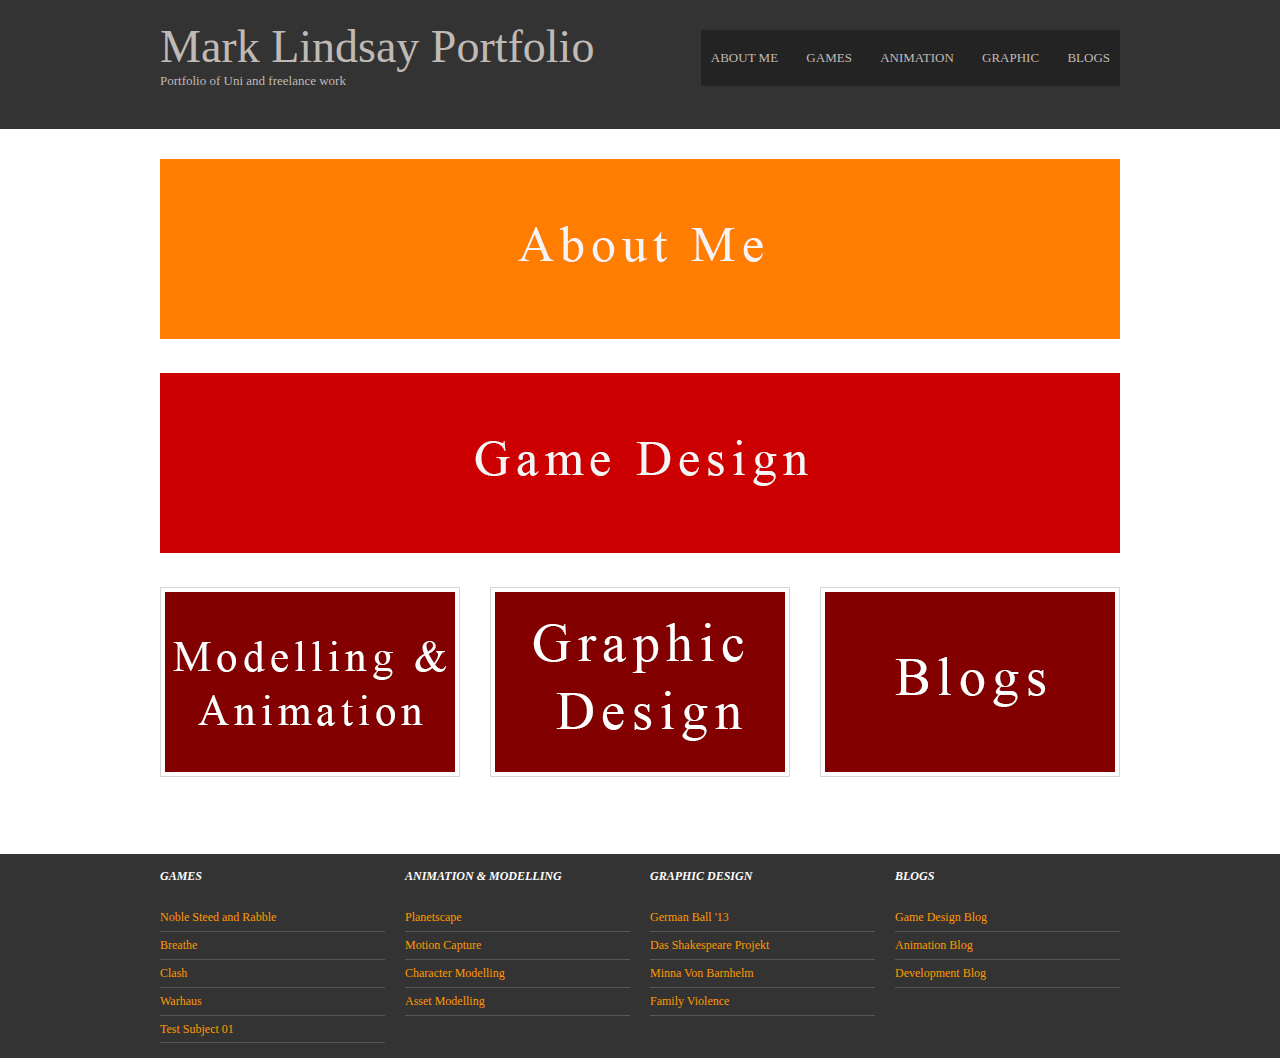
<file: index.html>
<!DOCTYPE html>
<html lang="en" dir="ltr">
<head>
<title>Home Page ML Portfolio</title>
<meta charset="iso-8859-1">
<link rel="stylesheet" href="styles/layout.css" type="text/css">
</head>
<body>
<div class="wrapper row1">
  <header id="header" class="clear">
    <div id="hgroup">
      <h1><a href="index.html">Mark Lindsay Portfolio</a></h1>
      <h2>Portfolio of Uni and freelance work</h2>
    </div>
    <nav>
      <ul>
        <li><a href="about.html">ABOUT ME</a></li>
        <li><a href="games.html">Games</a></li>
        <li><a href="animation.html">Animation</a></li>
        <li><a href="graphic.html">Graphic</a></li>
        <li class="last"><a href="blogs.html">Blogs</a></li>
      </ul>
    </nav>
  </header>
</div>
<div class="wrapper row2">
  <div id="container" class="clear">
    <section id="slider"><a href="about.html"><img src="images/about.png" alt=""></a></section>
    <section id="slider2"><a href="games.html"><img src="images/game.png" alt=""></a></section>
    <div id="homepage">
      <section id="services" class="clear">
        <article class="one_third">
          <figure><a href="animation.html"><img src="images/model.png" width="290" height="180" alt=""></a>
          </figure>
        </article>
        <article class="one_third">
          <figure><a href="graphic.html"><img src="images/graph.png" width="290" height="180" alt=""></a>
          </figure>
        </article>
        <article class="one_third lastbox">
          <figure><a href="#"><img src="images/blogs.png" width="290" height="180" alt=""></a>
          </figure>
        </article>

      </section>
  </div>
</div>
<div class="wrapper row3">
  <div id="footer" class="clear">
    <section class="one_quarter">
      <h2 class="title">Games</h2>
      <nav>
        <ul>
          <li><a href="NSR_game.html">Noble Steed and Rabble</a></li>
          <li><a href="BREATHE_game.html">Breathe</a></li>
          <li><a href="unavail_game.html">Clash</a></li>
          <li><a href="unavail_game.html">Warhaus</a></li>
          <li class="last"><a href="unavail_game.html">Test Subject 01</a></li>
        </ul>
      </nav>
    </section>
    <section class="one_quarter">
      <h2 class="title">Animation & Modelling</h2>
      <nav>
        <ul>
          <li><a href="unavail_anim.html">Planetscape</a></li>
          <li><a href="unavail_anim.html">Motion Capture</a></li>
          <li><a href="unavail_anim.html">Character Modelling</a></li>
          <li class="last"><a href="unavail_anim.html">Asset Modelling</a></li>
        </ul>
      </nav>
    </section>
    <section class="one_quarter">
      <h2 class="title">Graphic Design</h2>
      <nav>
        <ul>
          <li><a href="#">German Ball '13</a></li>
          <li><a href="shakespeare.html">Das Shakespeare Projekt</a></li>
          <li><a href="minna.html">Minna Von Barnhelm</a></li>
          <li class="last"><a href="unavail_graph.html">Family Violence</a></li>
        </ul>
      </nav>
    </section>
    <section class="one_quarter lastbox">
      <h2 class="title">Blogs</h2>
      <nav>
        <ul>
          <li><a href="http://mlgamedesignblog.blogspot.co.nz/">Game Design Blog</a></li>
          <li><a href="http://animationportfolioblog.blogspot.co.nz/">Animation Blog</a></li>
          <li class="last"><a href="http://devportfolioblog.blogspot.co.nz/">Development Blog</a></li>
        </ul>
      </nav>
    </section>
  </div>
</div>
</body>
</html>
</file>
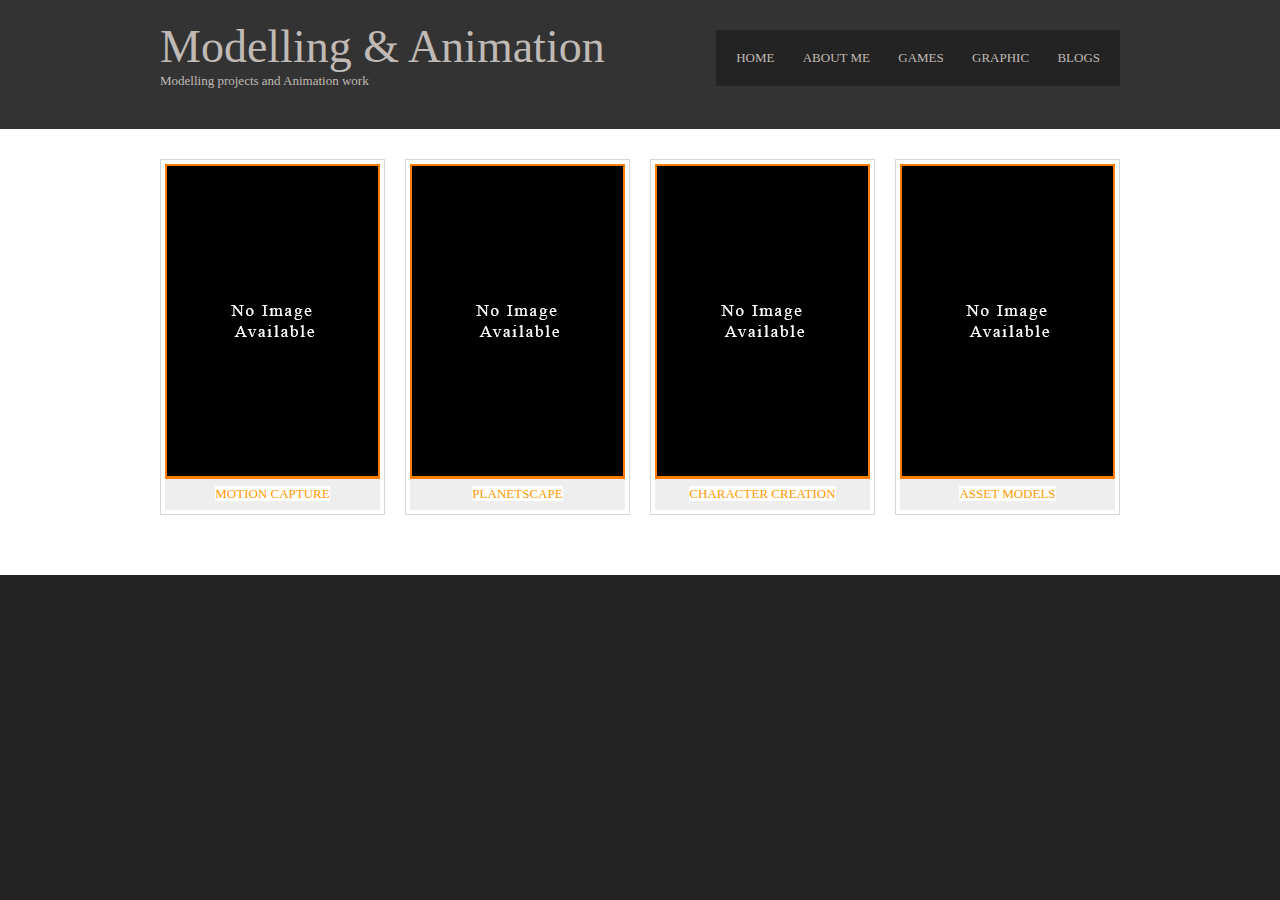
<file: animation.html>
<!DOCTYPE html>
<html lang="en" dir="ltr">
<head>
<title>Modelling & Animation</title>
<meta charset="iso-8859-1">
<link rel="stylesheet" href="styles/games_layout.css" type="text/css">
</head>
<body>
<div class="wrapper row1">
  <header id="header" class="clear">
    <div id="hgroup">
      <h1><a href="index.html">Modelling & Animation</a></h1>
      <h2>Modelling projects and Animation work</h2>
    </div>
    <nav>
      <ul>
        <li><a href="index.html">Home</a></li>
        <li><a href="about.html">About Me</a></li>
        <li><a href="games.html">Games</a></li>
        <li><a href="graphic.html">Graphic</a></li>
        <li class="last"><a href="blogs.html">Blogs</a></li>
      </ul>
    </nav>
  </header>
</div>
<div class="wrapper row2">
  <div id="container" class="clear">
    <div id="homepage">
      <section id="latest" class="clear">
        <article class="one_quarter">
          <figure><a href="unavail_anim.html"><img src="images/boxes/animation.png" width="215" height="315" alt=""></a>
            <figcaption><a href="unavail_anim.html">Motion Capture</figcaption></a>
          </figure>
        </article>
        <article class="one_quarter">
          <figure><a href="unavail_anim.html"><img src="images/boxes/animation.png" width="215" height="315" alt=""></a>
            <figcaption><a href="unavail_anim.html">Planetscape</figcaption></a>
          </figure>
        </article>
        <article class="one_quarter">
          <figure><a href="unavail_anim.html"><img src="images/boxes/animation.png" width="215" height="315" alt=""></a>
            <figcaption><a href="unavail_anim.html">Character creation</figcaption></a>
          </figure>
        </article>
        <article class="one_quarter lastbox">
          <figure><a href="unavail_anim.html"><img src="images/boxes/animation.png" width="215" height="315" alt=""></a>
            <figcaption><a href="unavail_anim.html">Asset Models</figcaption></a>
          </figure>
        </article>
      </section>
    </div>
</div>
</div>
</body>
</html>
</file>
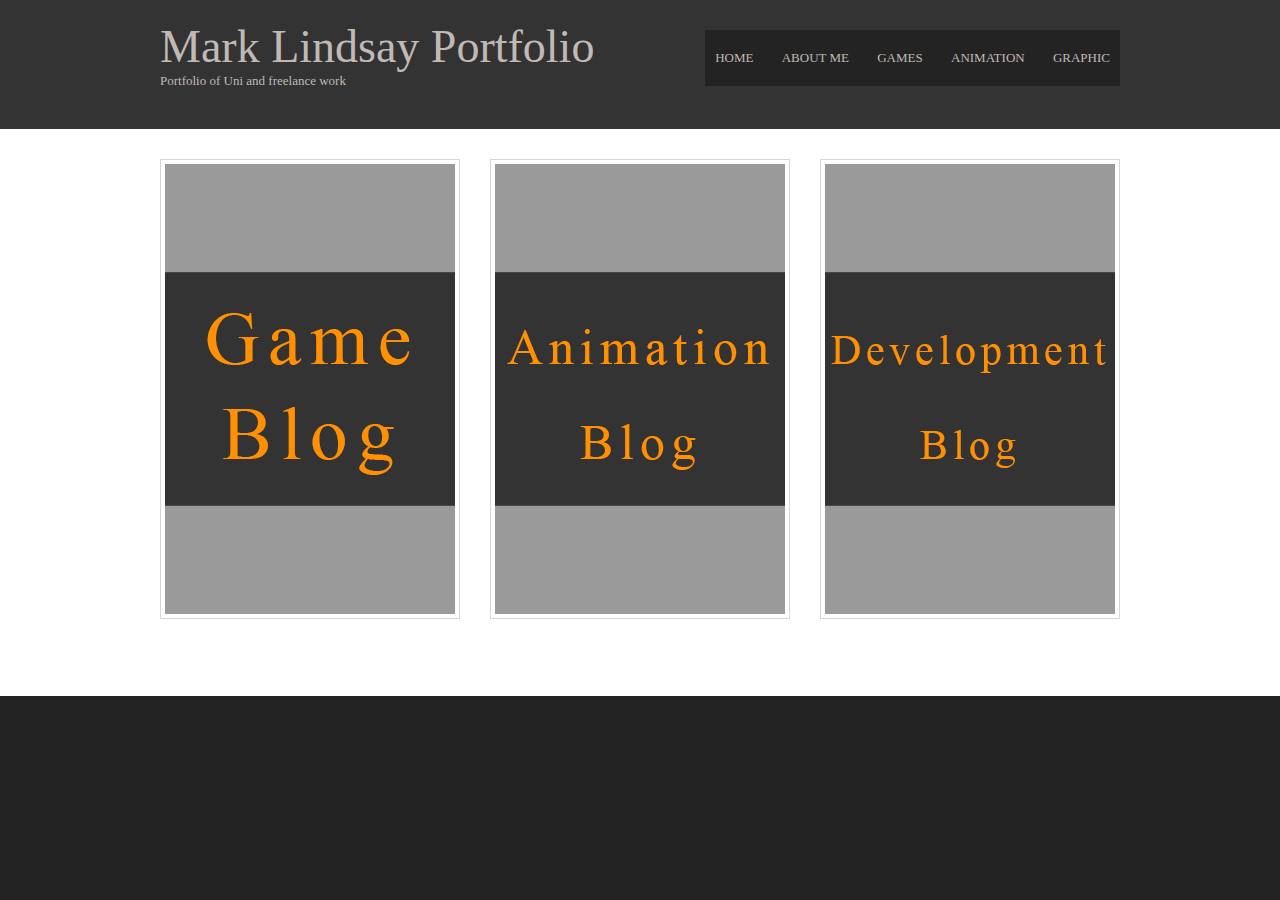
<file: blogs.html>
<!DOCTYPE html>
<html lang="en" dir="ltr">
<head>
<title>Blogs</title>
<meta charset="iso-8859-1">
<link rel="stylesheet" href="styles/layout.css" type="text/css">
</head>
<body>
<div class="wrapper row1">
  <header id="header" class="clear">
    <div id="hgroup">
      <h1><a href="index.html">Mark Lindsay Portfolio</a></h1>
      <h2>Portfolio of Uni and freelance work</h2>
    </div>
    <nav>
      <ul>
        <li><a href="index.html">Home</a></li>
        <li><a href="about.html">About Me</a></li>
        <li><a href="games.html">Games</a></li>
        <li><a href="animation.html">Animation</a></li>
        <li class="last"><a href="graphic.html">Graphic</a></li>
      </ul>
    </nav>
  </header>
</div>
<div class="wrapper row2">
  <div id="container" class="clear">
    <div id="homepage">
      <section id="services" class="clear">
        <article class="one_third">
          <figure><a href="http://mlgamedesignblog.blogspot.co.nz/"><img src="images/game_blog.png" width="290" height="450" alt=""></a>
          </figure>
        </article>
        <article class="one_third">
          <figure><a href="http://animationportfolioblog.blogspot.co.nz/"><img src="images/anim_blog.png" width="290" height="450" alt=""></a>
          </figure>
        </article>
        <article class="one_third lastbox">
          <figure><a href="http://devportfolioblog.blogspot.co.nz/"><img src="images/dev_blog.png" width="290" height="450" alt=""></a>
          </figure>
        </article>

      </section>
  </div>
</div>
</div>
</body>
</html>
</file>
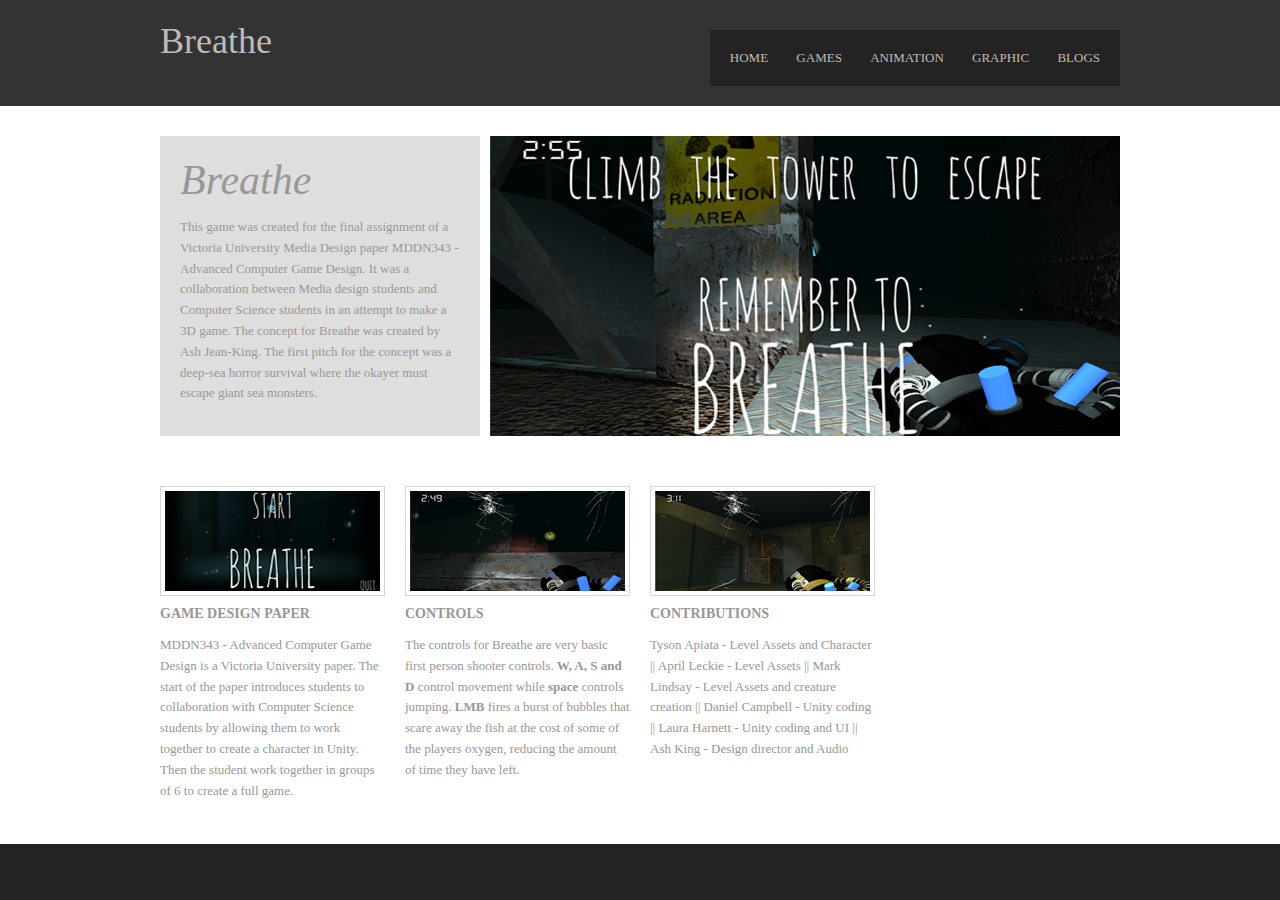
<file: BREATHE_game.html>
<!DOCTYPE html>
<html lang="en" dir="ltr">
<head>
<title>Breathe - Game</title>
<meta charset="iso-8859-1">
<link rel="stylesheet" href="styles/individual_layout.css" type="text/css">
</head>
<body>
<div class="wrapper row1">
  <header id="header" class="clear">
    <div id="hgroup">
      <h1><a href="index.html">Breathe</a></h1>
    </div>
    <nav>
      <ul>
        <li><a href="index.html">home</a></li>
        <li><a href="games.html">games</a></li>
        <li><a href="animation.html">Animation</a></li>
        <li><a href="graphic.html">Graphic</a></li>
        <li class="last"><a href="blogs.html">Blogs</a></li>
      </ul>
    </nav>
  </header>
</div>
<div class="wrapper row2">
  <div id="container" class="clear">
    <section id="slider" class="clear">
      <figure><img src="images/game/breathe_main.png" alt="">
        <figcaption>
          <h2>Breathe</h2>
          <p>This game was created for the final assignment of a Victoria University Media Design paper MDDN343 - Advanced Computer Game Design. It was a collaboration between Media design students and Computer Science students in an attempt to make a 3D game. The concept for Breathe was created by Ash Jean-King. The first pitch for the concept was a deep-sea horror survival where the okayer must escape giant sea monsters.</p>
        </figcaption>
      </figure>
    </section>
    <div id="homepage">
      <section id="latest" class="last clear">
        <article class="one_quarter">
          <figure><img src="images/game/breathe_1.png" width="215" height="100" alt="">
            <figcaption>
              <h2>Game Design Paper</h2>
              <p>MDDN343 - Advanced Computer Game Design is a Victoria University paper. The start of the paper introduces students to collaboration with Computer Science students by allowing them to work together to create a character in Unity. Then the student work together in groups of 6 to create a full game. </p>
            </figcaption>
          </figure>
        </article>
        <article class="one_quarter">
          <figure><img src="images/game/breathe_2.png" width="215" height="100" alt="">
            <figcaption>
              <h2>Controls</h2>
              <p>The controls for Breathe are very basic first person shooter controls.<strong> W, A, S and D </strong> control movement while <strong> space </strong> controls jumping.<strong> LMB </strong> fires a burst of bubbles that scare away the fish at the cost of some of the players oxygen, reducing the amount of time they have left. </p>
            </figcaption>
          </figure>
        </article>
        <article class="one_quarter lastbox">
          <figure><img src="images/game/breathe_3.png" width="215" height="100" alt="">
            <figcaption>
              <h2>Contributions</h2>
              <p>Tyson Apiata - Level Assets and Character || April Leckie - Level Assets || Mark Lindsay - Level Assets and creature creation || Daniel Campbell - Unity coding || Laura Harnett - Unity coding and UI || Ash King - Design director and Audio</p>
            </figcaption>
          </figure>
        </article>
      </section>
    </div>
  </div>
</div>
</div>
</body>
</html>
</file>
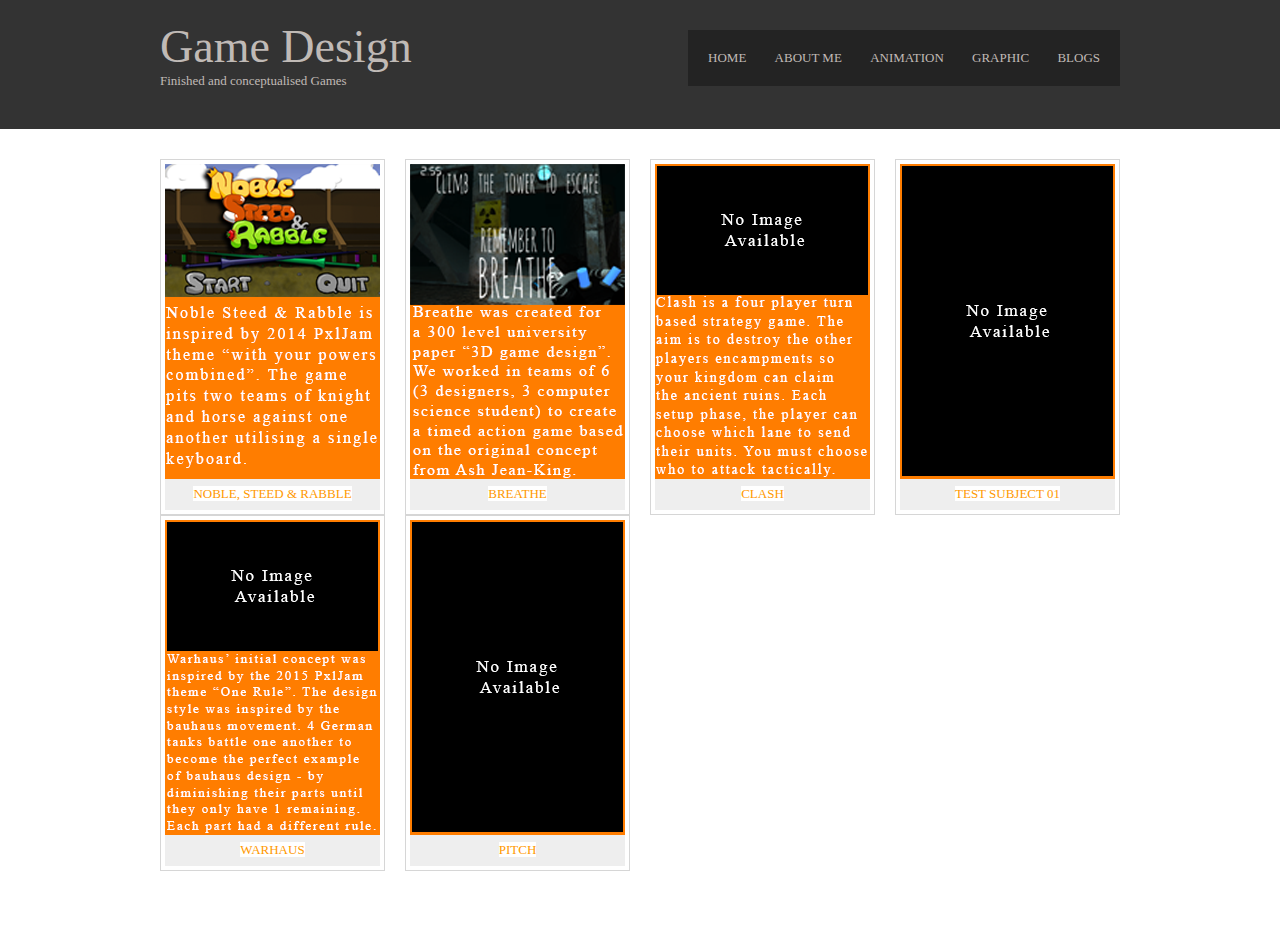
<file: games.html>
<!DOCTYPE html>
<html lang="en" dir="ltr">
<head>
<title>Game Select</title>
<meta charset="iso-8859-1">
<link rel="stylesheet" href="styles/games_layout.css" type="text/css">
</head>
<body>
<div class="wrapper row1">
  <header id="header" class="clear">
    <div id="hgroup">
      <h1><a href="index.html">Game Design</a></h1>
      <h2>Finished and conceptualised Games</h2>
    </div>
    <nav>
      <ul>
        <li><a href="index.html">Home</a></li>
        <li><a href="about.html">About Me</a></li>
        <li><a href="animation.html">Animation</a></li>
        <li><a href="graphic.html">Graphic</a></li>
        <li class="last"><a href="blogs.html">Blogs</a></li>
      </ul>
    </nav>
  </header>
</div>
<div class="wrapper row2">
  <div id="container" class="clear">
    <div id="homepage">
      <section id="latest" class="clear">
        <article class="one_quarter">
          <figure><a href="NSR_game.html"><img src="images/boxes/NSR.png" width="215" height="315" alt=""></a>
            <figcaption><a href="NSR_game.html">Noble, Steed & Rabble</figcaption></a>
          </figure>
        </article>
        <article class="one_quarter">
          <figure><a href="BREATHE_game.html"><img src="images/boxes/breathe.png" width="215" height="315" alt=""></a>
            <figcaption><a href="BREATHE_game.html">Breathe</figcaption></a>
          </figure>
        </article>
        <article class="one_quarter">
          <figure><a href="unavail_game.html#"><img src="images/boxes/clash.png" width="215" height="315" alt=""></a>
            <figcaption><a href="unavail_game.html">Clash</figcaption></a>
          </figure>
        </article>
        <article class="one_quarter lastbox">
          <figure><a href="unavail_game.html"><img src="images/boxes/animation.png" width="215" height="315" alt=""></a>
            <figcaption><a href="unavail_game.html">Test Subject 01</figcaption></a>
          </figure>
        </article>
         <article class="one_quarter">
          <figure><a href="unavail_game.html"><img src="images/boxes/warhaus.png" width="215" height="315" alt=""></a>
            <figcaption><a href="unavail_game.html">Warhaus</figcaption></a>
          </figure>
        </article>
         <article class="one_quarter lastbox">
          <figure><a href="unavail_game.html"><img src="images/boxes/animation.png" width="215" height="315" alt=""></a>
            <figcaption><a href="unavail_game.html">Pitch</figcaption></a>
          </figure>
        </article>
      </section>
    </div>
</div>
</div>
</body>
</html>
</file>
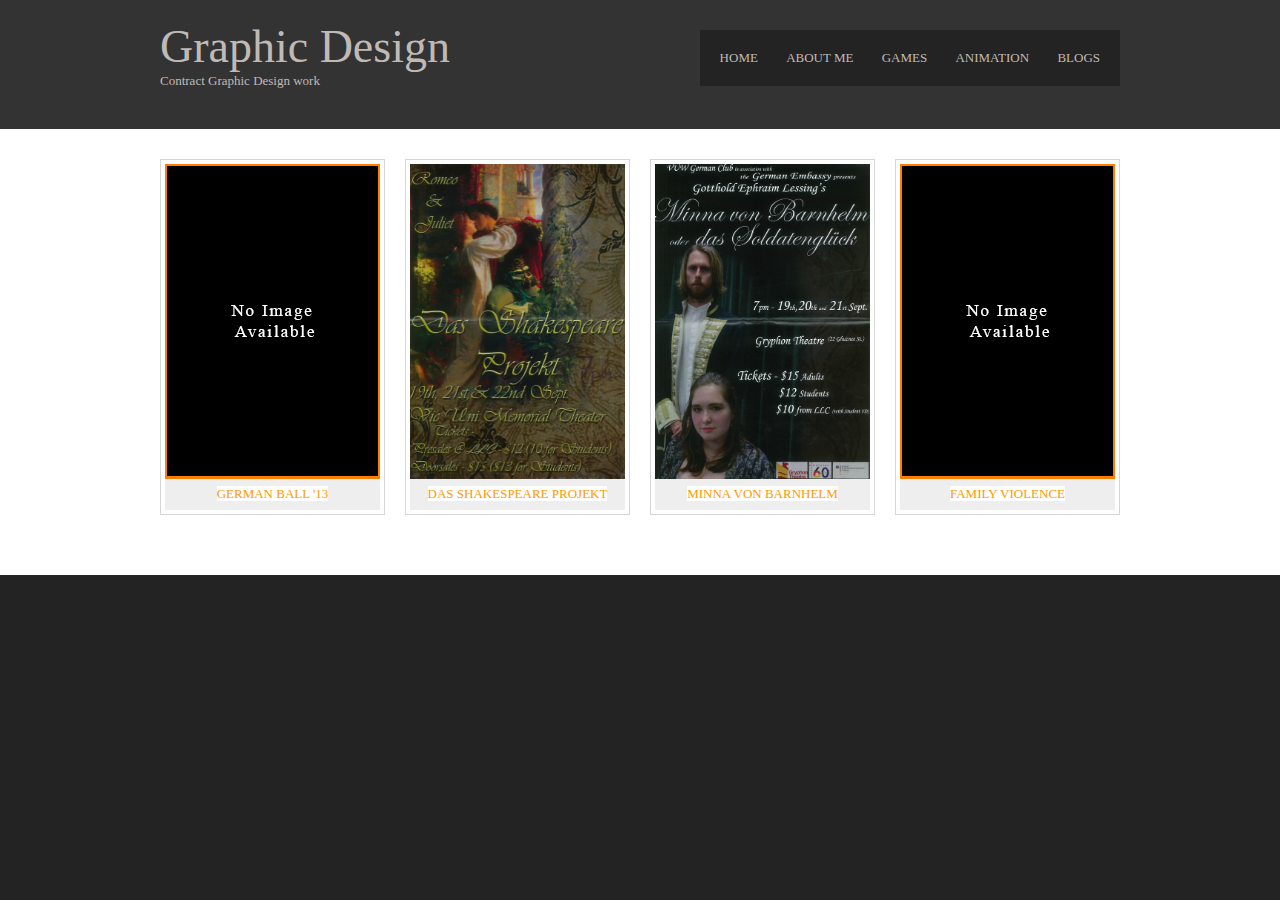
<file: graphic.html>
<!DOCTYPE html>
<html lang="en" dir="ltr">
<head>
<title>Graphic Design</title>
<meta charset="iso-8859-1">
<link rel="stylesheet" href="styles/games_layout.css" type="text/css">
</head>
<body>
<div class="wrapper row1">
  <header id="header" class="clear">
    <div id="hgroup">
      <h1><a href="index.html">Graphic Design</a></h1>
      <h2>Contract Graphic Design work</h2>
    </div>
    <nav>
      <ul>
        <li><a href="index.html">Home</a></li>
        <li><a href="about.html">About Me</a></li>
        <li><a href="games.html">Games</a></li>
        <li><a href="animation.html">Animation</a></li>
        <li class="last"><a href="blogs.html">Blogs</a></li>
      </ul>
    </nav>
  </header>
</div>
<div class="wrapper row2">
  <div id="container" class="clear">
    <div id="homepage">
      <section id="latest" class="clear">
        <article class="one_quarter">
          <figure><a href="#"><img src="images/boxes/animation.png" width="215" height="315" alt=""></a>
            <figcaption><a href="#">German Ball '13</figcaption></a>
          </figure>
        </article>
        <article class="one_quarter">
          <figure><a href="shakespeare.html"><img src="images/shake_01.png" width="215" height="315" alt=""></a>
            <figcaption><a href="shakespeare.html">Das Shakespeare Projekt</figcaption></a>
          </figure>
        </article>
        <article class="one_quarter">
          <figure><a href="minna.html"><img src="images/minna_p1.png" width="215" height="315" alt=""></a>
            <figcaption><a href="minna.html">Minna Von Barnhelm</figcaption></a>
          </figure>
        </article>
        <article class="one_quarter lastbox">
          <figure><a href="unavail_graph.html"><img src="images/boxes/animation.png" width="215" height="315" alt=""></a>
            <figcaption><a href="unavail_graph.html">Family Violence</figcaption></a>
          </figure>
        </article>
      </section>
    </div>
</div>
</div>
</body>
</html>
</file>
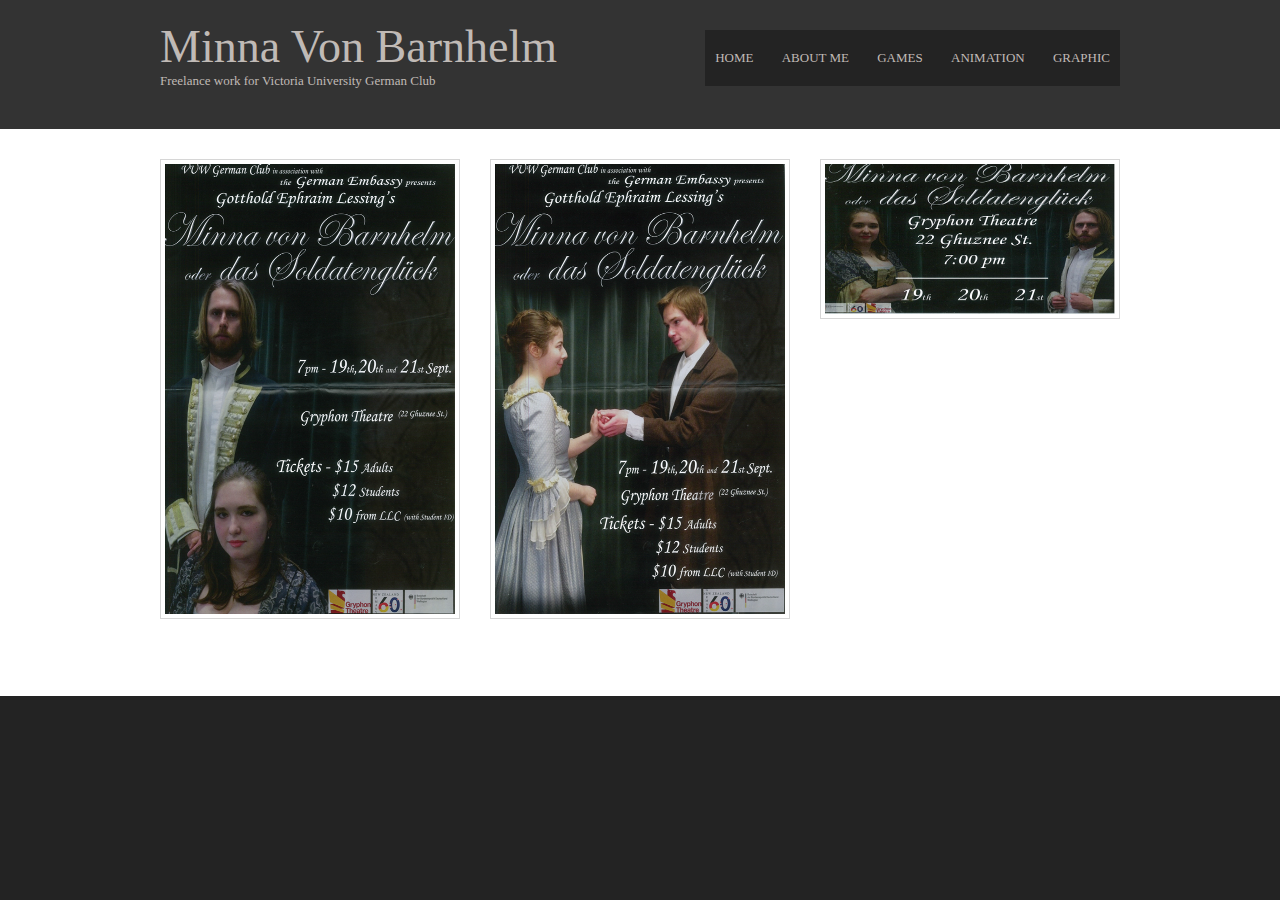
<file: minna.html>
<!DOCTYPE html>
<html lang="en" dir="ltr">
<head>
<title>Minna Von Barnhelm</title>
<meta charset="iso-8859-1">
<link rel="stylesheet" href="styles/layout.css" type="text/css">
</head>
<body>
<div class="wrapper row1">
  <header id="header" class="clear">
    <div id="hgroup">
      <h1><a href="index.html">Minna Von Barnhelm</a></h1>
      <h2>Freelance work for Victoria University German Club</h2>
    </div>
    <nav>
      <ul>
        <li><a href="index.html">Home</a></li>
        <li><a href="about.html">About Me</a></li>
        <li><a href="games.html">Games</a></li>
        <li><a href="animation.html">Animation</a></li>
        <li class="last"><a href="graphic.html">Graphic</a></li>
      </ul>
    </nav>
  </header>
</div>
<div class="wrapper row2">
  <div id="container" class="clear">
    <div id="homepage">
      <section id="services" class="clear">
        <article class="one_third">
          <figure><img src="images/minna_p1.png" width="290" height="450" alt=""></a>
          </figure>
        </article>
        <article class="one_third">
          <figure><img src="images/minna_p2.png" width="290" height="450" alt=""></a>
          </figure>
        </article>
        <article class="one_third lastbox">
          <figure><img src="images/minna ticket.png" width="290" height="150" alt=""></a>
          </figure>
        </article>

      </section>
  </div>
</div>
</div>
</body>
</html>
</file>
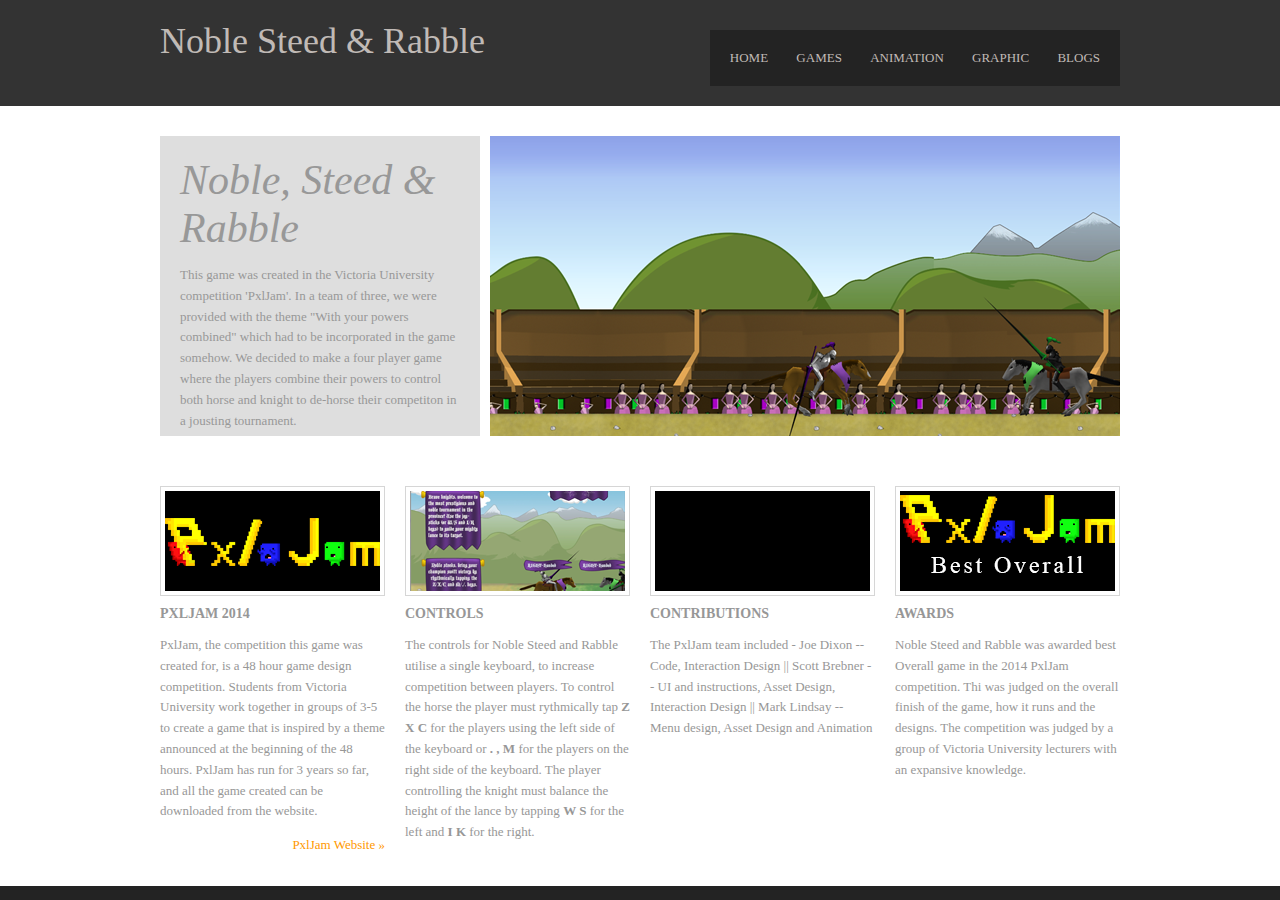
<file: NSR_game.html>
<!DOCTYPE html>
<html lang="en" dir="ltr">
<head>
<title>Noble, Steed and Rabble - Game</title>
<meta charset="iso-8859-1">
<link rel="stylesheet" href="styles/individual_layout.css" type="text/css">
</head>
<body>
<div class="wrapper row1">
  <header id="header" class="clear">
    <div id="hgroup">
      <h1><a href="index.html">Noble Steed & Rabble</a></h1>
    </div>
    <nav>
      <ul>
        <li><a href="index.html">home</a></li>
        <li><a href="games.html">games</a></li>
        <li><a href="animation.html">Animation</a></li>
        <li><a href="graphic.html">Graphic</a></li>
        <li class="last"><a href="blogs.html">Blogs</a></li>
      </ul>
    </nav>
  </header>
</div>
<div class="wrapper row2">
  <div id="container" class="clear">
    <section id="slider" class="clear">
      <figure><img src="images/game/NSR_main.png" alt="">
        <figcaption>
          <h2>Noble, Steed & Rabble</h2>
          <p>This game was created in the Victoria University competition 'PxlJam'. In a team of three, we were provided with the theme "With your powers combined" which had to be incorporated in the game somehow. We decided to make a four player game where the players combine their powers to control both horse and knight to de-horse their competiton in a jousting tournament.</p>
        </figcaption>
      </figure>
    </section>
    <div id="homepage">
      <section id="latest" class="last clear">
        <article class="one_quarter">
          <figure><img src="images/game/pxl.png" width="215" height="100" alt="">
            <figcaption>
              <h2>PxlJam 2014</h2>
              <p>PxlJam, the competition this game was created for, is a 48 hour game design competition. Students from Victoria University work together in groups of 3-5 to create a game that is inspired by a theme announced at the beginning of the 48 hours. PxlJam has run for 3 years so far, and all the game created can be downloaded from the website. </p>
            <footer class="more"><a href="http://pxljm.com/">PxlJam Website &raquo;</a></footer>
            </figcaption>
          </figure>
        </article>
        <article class="one_quarter">
          <figure><img src="images/game/CTRL.png" width="215" height="100" alt="">
            <figcaption>
              <h2>Controls</h2>
              <p>The controls for Noble Steed and Rabble utilise a single keyboard, to increase competition between players. To control the horse the player must rythmically tap <strong> Z X C </strong> for the players using the left side of the keyboard or <strong> . , M </strong> for the players on the right side of the keyboard. The player controlling the knight must balance the height of the lance by tapping <strong> W S </strong> for the left and <strong> I K </strong> for the right. </p>
            </figcaption>
          </figure>
        </article>
        <article class="one_quarter">
          <figure><img src="images/game/contr.png" width="215" height="100" alt="">
            <figcaption>
              <h2>Contributions</h2>
              <p>The PxlJam team included - Joe Dixon -- Code, Interaction Design || Scott Brebner -- UI and instructions, Asset Design, Interaction Design || Mark Lindsay -- Menu design, Asset Design and Animation</p>
            </figcaption>
          </figure>
        </article>
        <article class="one_quarter lastbox">
          <figure><img src="images/game/best.png" width="215" height="100" alt="">
            <figcaption>
              <h2>Awards</h2>
              <p>Noble Steed and Rabble was awarded best Overall game in the 2014 PxlJam competition. Thi was judged on the overall finish of the game, how it runs and the designs. The competition was judged by a group of Victoria University lecturers with an expansive knowledge.</p>
            </figcaption>
          </figure>
        </article>
      </section>
    </div>
  </div>
</div>
</div>
</body>
</html>
</file>
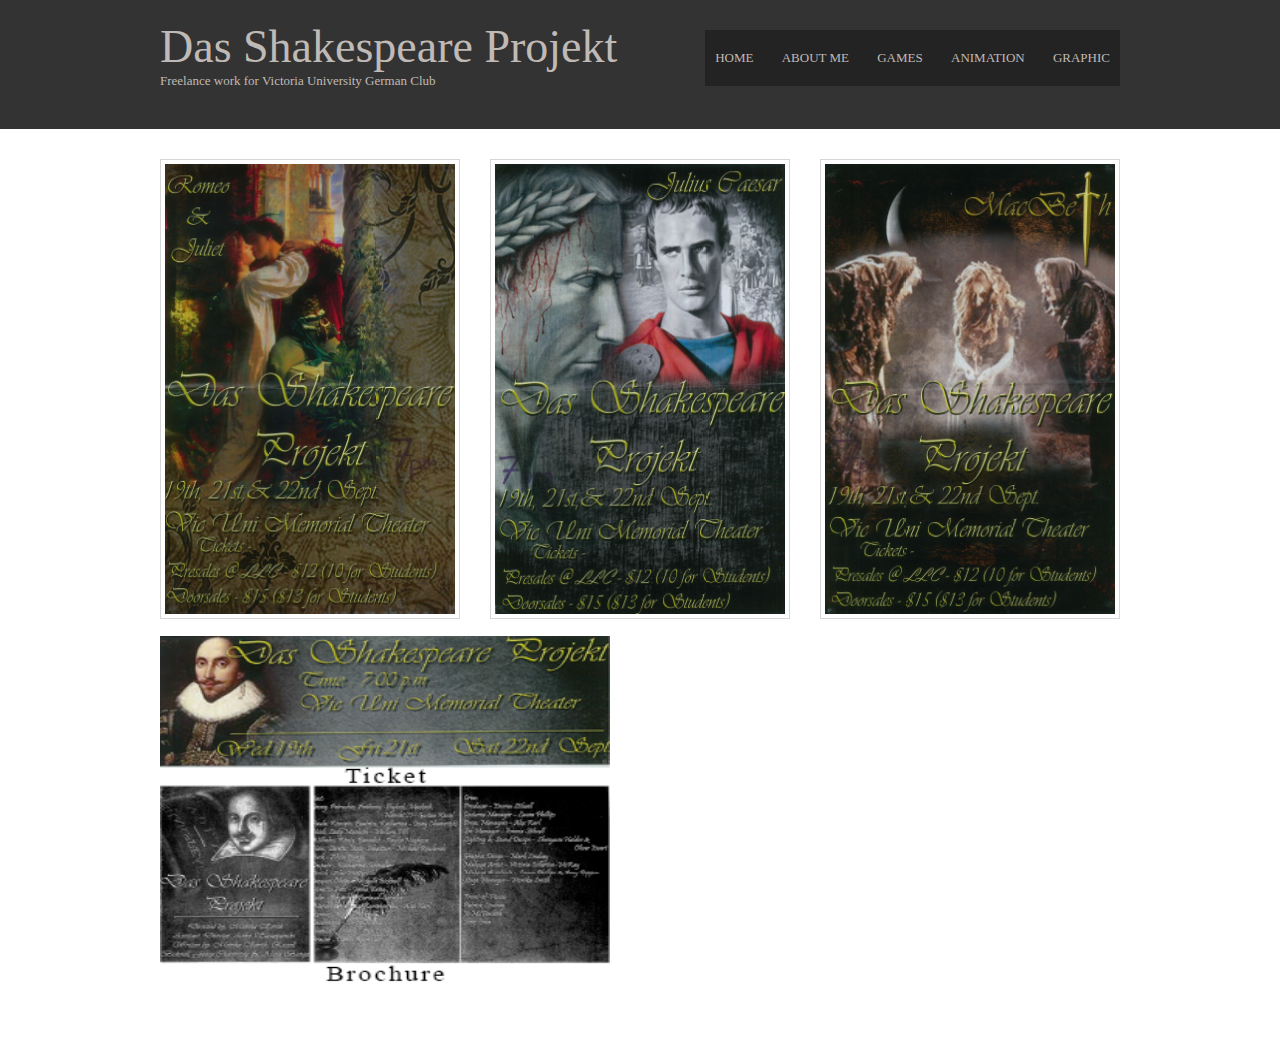
<file: shakespeare.html>
<!DOCTYPE html>
<html lang="en" dir="ltr">
<head>
<title>Das Shakespeare Projekt</title>
<meta charset="iso-8859-1">
<link rel="stylesheet" href="styles/layout.css" type="text/css">
</head>
<body>
<div class="wrapper row1">
  <header id="header" class="clear">
    <div id="hgroup">
      <h1><a href="index.html">Das Shakespeare Projekt</a></h1>
      <h2>Freelance work for Victoria University German Club</h2>
    </div>
    <nav>
      <ul>
        <li><a href="index.html">Home</a></li>
        <li><a href="about.html">About Me</a></li>
        <li><a href="games.html">Games</a></li>
        <li><a href="animation.html">Animation</a></li>
        <li class="last"><a href="graphic.html">Graphic</a></li>
      </ul>
    </nav>
  </header>
</div>
<div class="wrapper row2">
  <div id="container" class="clear">
    <div id="homepage">
      <section id="services" class="clear">
        <article class="one_third">
          <figure><img src="images/shake_01.png" width="290" height="450" alt=""></a>
          </figure>
        </article>
        <article class="one_third">
          <figure><img src="images/shake_02.png" width="290" height="450" alt=""></a>
          </figure>
        </article>
        <article class="one_third lastbox">
          <figure><img src="images/shake_03.png" width="290" height="450" alt=""></a>
          </figure>
        </article>
          <figure><img src="images/shake_04.png" width="450" height="350" alt=""></a>
          </figure>

      </section>
  </div>
</div>
</div>
</body>
</html>
</file>
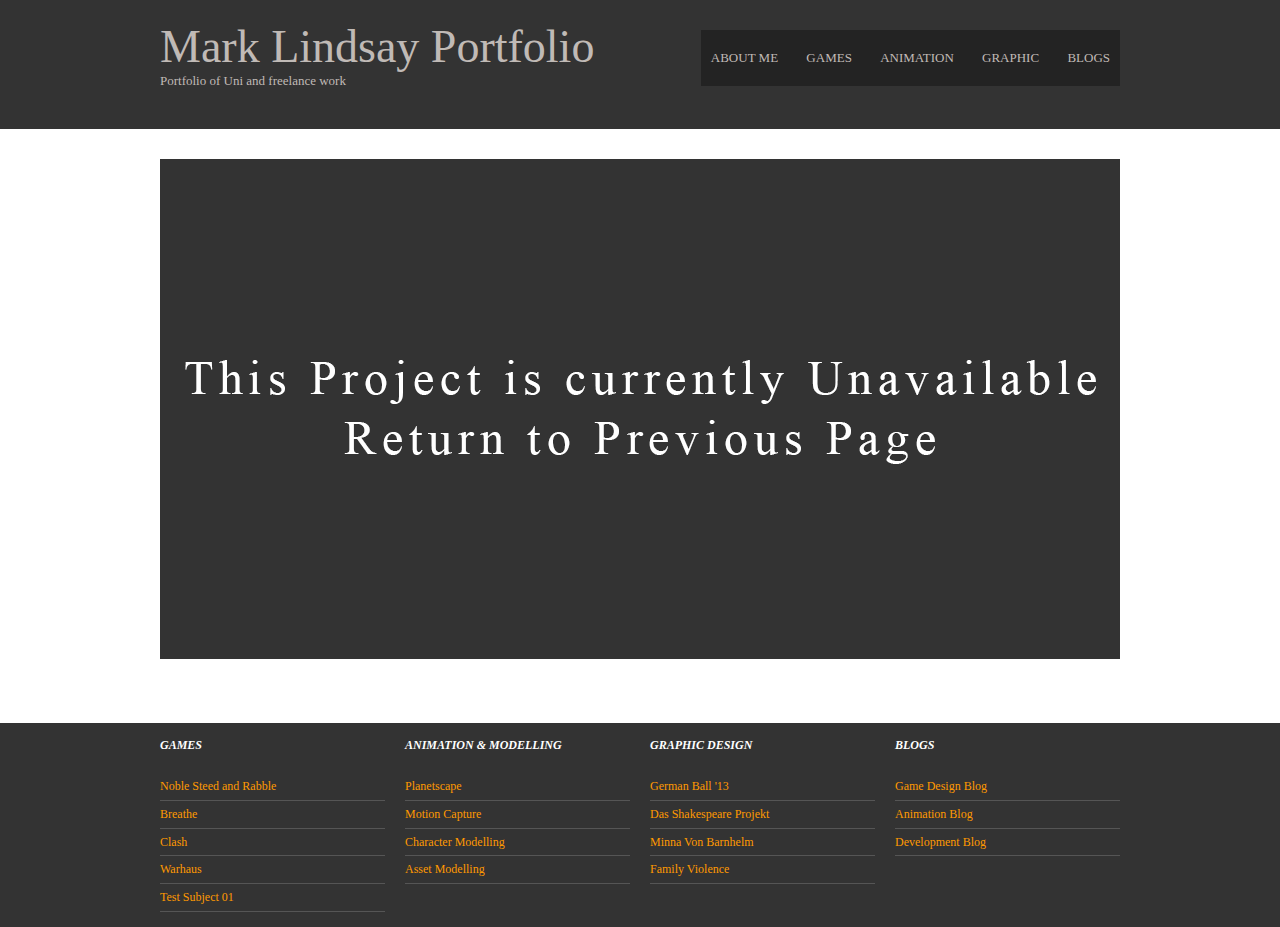
<file: unavail_anim.html>
<!DOCTYPE html>
<html lang="en" dir="ltr">
<head>
<title>Unavailable Project</title>
<meta charset="iso-8859-1">
<link rel="stylesheet" href="styles/layout.css" type="text/css">
</head>
<body>
<div class="wrapper row1">
  <header id="header" class="clear">
    <div id="hgroup">
      <h1><a href="index.html">Mark Lindsay Portfolio</a></h1>
      <h2>Portfolio of Uni and freelance work</h2>
    </div>
    <nav>
      <ul>
        <li><a href="about.html">ABOUT ME</a></li>
        <li><a href="games.html">Games</a></li>
        <li><a href="animation.html">Animation</a></li>
        <li><a href="graphic.html">Graphic</a></li>
        <li class="last"><a href="#">Blogs</a></li>
      </ul>
    </nav>
  </header>
</div>
<div class="wrapper row2">
  <div id="container" class="clear">
    <section id="slider"><a href="animation.html"><img src="images/unavail.png" alt=""></a></section>

      </section>
  </div>
</div>
<div class="wrapper row3">
  <div id="footer" class="clear">
    <section class="one_quarter">
      <h2 class="title">Games</h2>
      <nav>
        <ul>
          <li><a href="NSR_game.html">Noble Steed and Rabble</a></li>
          <li><a href="BREATHE_game.html">Breathe</a></li>
          <li><a href="#">Clash</a></li>
          <li><a href="#">Warhaus</a></li>
          <li class="last"><a href="#">Test Subject 01</a></li>
        </ul>
      </nav>
    </section>
    <section class="one_quarter">
      <h2 class="title">Animation & Modelling</h2>
      <nav>
        <ul>
          <li><a href="#">Planetscape</a></li>
          <li><a href="#">Motion Capture</a></li>
          <li><a href="#">Character Modelling</a></li>
          <li class="last"><a href="#">Asset Modelling</a></li>
        </ul>
      </nav>
    </section>
    <section class="one_quarter">
      <h2 class="title">Graphic Design</h2>
      <nav>
        <ul>
          <li><a href="#">German Ball '13</a></li>
          <li><a href="#">Das Shakespeare Projekt</a></li>
          <li><a href="#">Minna Von Barnhelm</a></li>
          <li class="last"><a href="#">Family Violence</a></li>
        </ul>
      </nav>
    </section>
    <section class="one_quarter lastbox">
      <h2 class="title">Blogs</h2>
      <nav>
        <ul>
          <li><a href="#">Game Design Blog</a></li>
          <li><a href="#">Animation Blog</a></li>
          <li class="last"><a href="#">Development Blog</a></li>
        </ul>
      </nav>
    </section>
  </div>
</div>
</body>
</html>
</file>
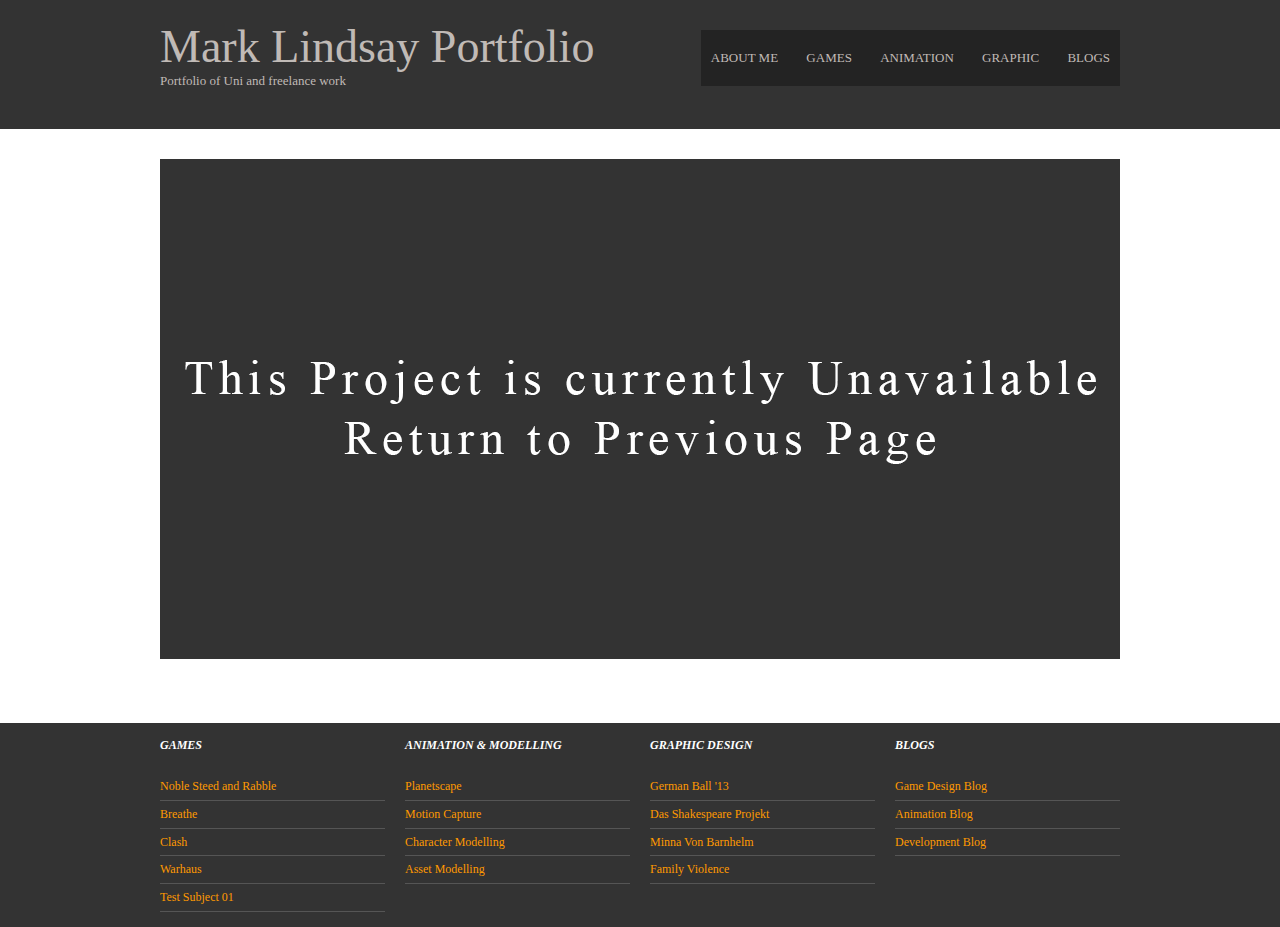
<file: unavail_game.html>
<!DOCTYPE html>
<html lang="en" dir="ltr">
<head>
<title>Unavailable Project</title>
<meta charset="iso-8859-1">
<link rel="stylesheet" href="styles/layout.css" type="text/css">
</head>
<body>
<div class="wrapper row1">
  <header id="header" class="clear">
    <div id="hgroup">
      <h1><a href="index.html">Mark Lindsay Portfolio</a></h1>
      <h2>Portfolio of Uni and freelance work</h2>
    </div>
    <nav>
      <ul>
        <li><a href="about.html">ABOUT ME</a></li>
        <li><a href="games.html">Games</a></li>
        <li><a href="animation.html">Animation</a></li>
        <li><a href="graphic.html">Graphic</a></li>
        <li class="last"><a href="#">Blogs</a></li>
      </ul>
    </nav>
  </header>
</div>
<div class="wrapper row2">
  <div id="container" class="clear">
    <section id="slider"><a href="games.html"><img src="images/unavail.png" alt=""></a></section>

      </section>
  </div>
</div>
<div class="wrapper row3">
  <div id="footer" class="clear">
    <section class="one_quarter">
      <h2 class="title">Games</h2>
      <nav>
        <ul>
          <li><a href="NSR_game.html">Noble Steed and Rabble</a></li>
          <li><a href="BREATHE_game.html">Breathe</a></li>
          <li><a href="#">Clash</a></li>
          <li><a href="#">Warhaus</a></li>
          <li class="last"><a href="#">Test Subject 01</a></li>
        </ul>
      </nav>
    </section>
    <section class="one_quarter">
      <h2 class="title">Animation & Modelling</h2>
      <nav>
        <ul>
          <li><a href="#">Planetscape</a></li>
          <li><a href="#">Motion Capture</a></li>
          <li><a href="#">Character Modelling</a></li>
          <li class="last"><a href="#">Asset Modelling</a></li>
        </ul>
      </nav>
    </section>
    <section class="one_quarter">
      <h2 class="title">Graphic Design</h2>
      <nav>
        <ul>
          <li><a href="#">German Ball '13</a></li>
          <li><a href="#">Das Shakespeare Projekt</a></li>
          <li><a href="#">Minna Von Barnhelm</a></li>
          <li class="last"><a href="#">Family Violence</a></li>
        </ul>
      </nav>
    </section>
    <section class="one_quarter lastbox">
      <h2 class="title">Blogs</h2>
      <nav>
        <ul>
          <li><a href="#">Game Design Blog</a></li>
          <li><a href="#">Animation Blog</a></li>
          <li class="last"><a href="#">Development Blog</a></li>
        </ul>
      </nav>
    </section>
  </div>
</div>
</body>
</html>
</file>
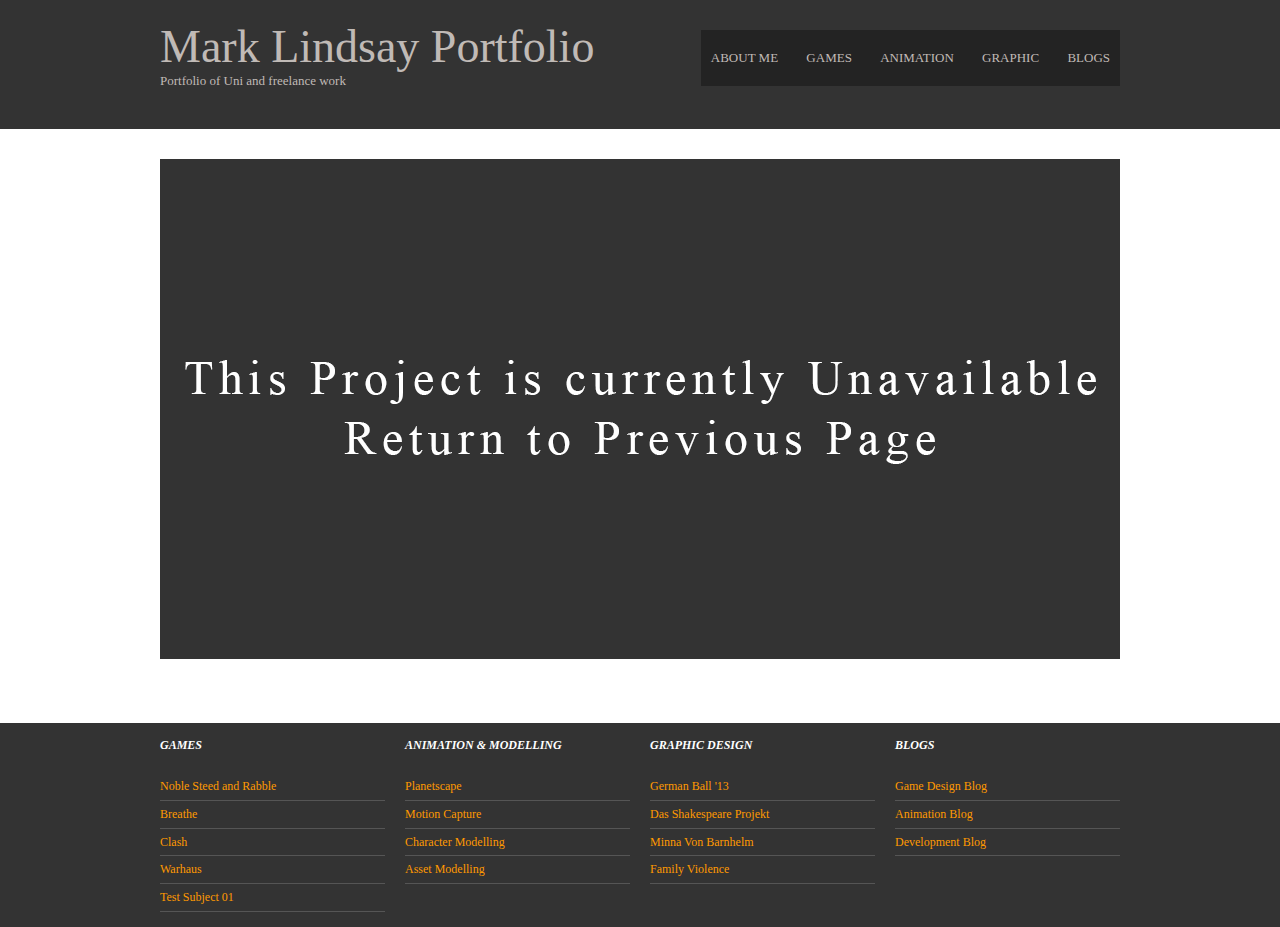
<file: unavail_graph.html>
<!DOCTYPE html>
<html lang="en" dir="ltr">
<head>
<title>Unavailable Project</title>
<meta charset="iso-8859-1">
<link rel="stylesheet" href="styles/layout.css" type="text/css">
</head>
<body>
<div class="wrapper row1">
  <header id="header" class="clear">
    <div id="hgroup">
      <h1><a href="index.html">Mark Lindsay Portfolio</a></h1>
      <h2>Portfolio of Uni and freelance work</h2>
    </div>
    <nav>
      <ul>
        <li><a href="about.html">ABOUT ME</a></li>
        <li><a href="games.html">Games</a></li>
        <li><a href="animation.html">Animation</a></li>
        <li><a href="graphic.html">Graphic</a></li>
        <li class="last"><a href="#">Blogs</a></li>
      </ul>
    </nav>
  </header>
</div>
<div class="wrapper row2">
  <div id="container" class="clear">
    <section id="slider"><a href="graphic.html"><img src="images/unavail.png" alt=""></a></section>

      </section>
  </div>
</div>
<div class="wrapper row3">
  <div id="footer" class="clear">
    <section class="one_quarter">
      <h2 class="title">Games</h2>
      <nav>
        <ul>
          <li><a href="NSR_game.html">Noble Steed and Rabble</a></li>
          <li><a href="BREATHE_game.html">Breathe</a></li>
          <li><a href="#">Clash</a></li>
          <li><a href="#">Warhaus</a></li>
          <li class="last"><a href="#">Test Subject 01</a></li>
        </ul>
      </nav>
    </section>
    <section class="one_quarter">
      <h2 class="title">Animation & Modelling</h2>
      <nav>
        <ul>
          <li><a href="#">Planetscape</a></li>
          <li><a href="#">Motion Capture</a></li>
          <li><a href="#">Character Modelling</a></li>
          <li class="last"><a href="#">Asset Modelling</a></li>
        </ul>
      </nav>
    </section>
    <section class="one_quarter">
      <h2 class="title">Graphic Design</h2>
      <nav>
        <ul>
          <li><a href="#">German Ball '13</a></li>
          <li><a href="#">Das Shakespeare Projekt</a></li>
          <li><a href="#">Minna Von Barnhelm</a></li>
          <li class="last"><a href="#">Family Violence</a></li>
        </ul>
      </nav>
    </section>
    <section class="one_quarter lastbox">
      <h2 class="title">Blogs</h2>
      <nav>
        <ul>
          <li><a href="#">Game Design Blog</a></li>
          <li><a href="#">Animation Blog</a></li>
          <li class="last"><a href="#">Development Blog</a></li>
        </ul>
      </nav>
    </section>
  </div>
</div>
</body>
</html>
</file>
<file: styles/layout.css>
html{overflow-y:scroll;}
body{margin:0; padding:0; font-size:13px; font-family:Georgia, "Times New Roman", Times, serif; color:#919191; background-color:#232323;}

.clear:after{content:"."; display:block; height:0; clear:both; visibility:hidden; line-height:0;}
.clear{display:block; clear:both;}
html[xmlns] .clear{display:block;}
* html .clear{height:1%;}

a{outline:none; text-decoration:none;}

.fl_left{float:left;}
.fl_right{float:right;}


address, article, aside, figure, footer, header, nav, section{display:block; margin:0; padding:0;}

div.wrapper{display:block; width:100%; margin:0; padding:0; text-align:left;}

.row1, .row1 a{color:#C0BAB6; background-color:#333333;}
.row2{color:#979797; background-color:#FFFFFF;}
.row2 a{color:#FF9900; background-color:#FFFFFF;}
.row3{color:#989898; background-color:#333333;}
.row3 a{color:#FF9900; background-color:#333333;}
.row4, .row4 a{color:#919191; background-color:#232323;}


#header, #container, #footer {display:block; width:960px; margin:0 auto;}

nav ul{margin:0; padding:0; list-style:none;}

h1, h2, h3, h4, h5, h6{margin:0; padding:0; font-size:32px; font-weight:normal; font-style:italic; line-height:normal;}

address{font-style:normal;}

form, fieldset, legend{margin:0; padding:0; border:none;}
legend{display:none;}
input, textarea, select{font-size:12px; font-family:Georgia,"Times New Roman",Times,serif;}

.one_quarter, .two_quarter, .three_quarter, .four_quarter{display:block; float:left; margin:0 20px 0 0;}
.one_quarter{width:225px;}
.two_quarter{width:470px;}
.three_quarter{width:715px;}
.four_quarter{width:960px; float:none; margin-right:0; clear:both;}

.one_third, .two_third, .three_third{display:block; float:left; margin:0 30px 0 0;}
.one_third{width:300px;}
.two_third{width:630px;}
.three_third{width:960px; float:none; margin-right:0; clear:both;}

.lastbox{margin-right:0;}


#header{padding:20px 0;}

#header #hgroup{float:left; margin:0 0 20px 0;}
#header #hgroup h1, #header #hgroup h2{font-weight:normal; font-style:normal; text-transform:none;}
#header #hgroup h1{font-size:46px;}
#header #hgroup h2{font-size:13px;}

#header nav{display:block; float:right; margin:10px 0 0 0; padding:20px 0; color:#C0BAB6; background-color:#232323;}
#header nav ul{padding:0 10px;}
#header nav li{display:inline; margin-right:25px; text-transform:uppercase;}
#header nav li.last{margin-right:0;}
#header nav li a{color:#C0BAB6; background-color:#232323;}
#header nav li a:hover{color:#FF9900; background-color:#232323;}


#container{padding:30px 0;}
#container section{display:block; width:100%; margin:0 0 30px 0; padding:0;}
#container .last{margin:0;}

/* ------Slider-----*/

#container #slider{}

/* ------Main Content-----*/

#container #homepage{display:block; width:100%; line-height:1.8em;}

#container #homepage #services{}
#container #homepage #services article{}
#container #homepage #services article figure{}
#container #homepage #services article figure img{margin:0 0 10px 0; padding:4px; border:1px solid #D6D6D6;}

#container #homepage #intro{}
#container #homepage #intro article{}
#container #homepage #intro article figure{}
#container #homepage #intro article figure footer{}


#footer{padding:15px 0; font-size:12px; line-height:1.4em;}

#footer section h2.title{margin:0 0 25px 0; padding:0; color:#FFFFFF; background-color:#333333; font-size:12px; font-weight:bold; text-transform:uppercase;}

#footer section nav li{margin:0 0 5px 0; padding:0 0 5px 0; border-bottom:1px solid #555555;}
#footer section nav li.last{margin:0;}
</file>
<file: styles/games_layout.css>
html{overflow-y:scroll;}

body{margin:0; padding:0; font-size:13px; font-family:Georgia, "Times New Roman", Times, serif; color:#919191; background-color:#232323;}

.clear:after{content:"."; display:block; height:0; clear:both; visibility:hidden; line-height:0;}
.clear{display:block; clear:both;}
html[xmlns] .clear{display:block;}
* html .clear{height:1%;}

a{outline:none; text-decoration:none;}

code{font-weight:normal; font-style:normal; font-family:Georgia, "Times New Roman", Times, serif;}

.fl_left{float:left;}
.fl_right{float:right;}

img{margin:0; padding:0; border:none; line-height:normal; vertical-align:middle;}
.imgholder, .imgl, .imgr{padding:4px; border:1px solid #D6D6D6; text-align:center;}
.imgl{float:left; margin:0 15px 15px 0; clear:left;}
.imgr{float:right; margin:0 0 15px 15px; clear:right;}

address, article, aside, figcaption, figure, footer, header, nav, section{display:block; margin:0; padding:0;}

q{display:block; padding:0 10px 8px 10px; color:#979797; background-color:#ECECEC; font-style:italic; line-height:normal;}
q:before{content:'� '; font-size:26px;}
q:after{content:' �'; font-size:26px; line-height:0;}

div.wrapper{display:block; width:100%; margin:0; padding:0; text-align:left;}

.row1, .row1 a{color:#C0BAB6; background-color:#333333;}
.row2{color:#979797; background-color:#FFFFFF;}
.row2 a{color:#FF9900; background-color:#FFFFFF;}
.row3, .row3 a{color:#919191; background-color:#232323;}

#header, #container, #footer{display:block; width:960px; margin:0 auto;}

nav ul{margin:0; padding:0; list-style:none;}

h1, h2, h3, h4, h5, h6{margin:0; padding:0; font-size:16px; font-weight:bold; font-style:normal; line-height:normal; text-transform:uppercase;}

address{font-style:normal;}

blockquote, q{display:block; padding:8px 10px; color:#979797; background-color:#ECECEC; font-style:italic; line-height:normal;}
blockquote:before, q:before{content:'� '; font-size:26px;}
blockquote:after, q:after{content:' �'; font-size:26px; line-height:0;}

form, fieldset, legend{margin:0; padding:0; border:none;}
legend{display:none;}
input, textarea, select{font-size:12px; font-family:Georgia,"Times New Roman",Times,serif;}

.one_quarter, .two_quarter, .three_quarter, .four_quarter{display:block; float:left; margin:0 20px 0 0;}
.one_quarter{width:225px;}
.two_quarter{width:470px;}
.three_quarter{width:715px;}
.four_quarter{width:960px; float:none; margin-right:0; clear:both;}
.lastbox{margin-right:0;}

#header{padding:20px 0;}

#header #hgroup{float:left; margin:0 0 20px 0;}
#header #hgroup h1, #header #hgroup h2{font-weight:normal; text-transform:none;}
#header #hgroup h1{font-size:46px;}
#header #hgroup h2{font-size:13px;}

#header nav{display:block; float:right; margin:10px 0 0 0; padding:20px 0; color:#C0BAB6; background-color:#232323;}
#header nav ul{padding:0 20px;}
#header nav li{display:inline; margin-right:25px; text-transform:uppercase;}
#header nav li.last{margin-right:0;}
#header nav li a{color:#C0BAB6; background-color:#232323;}
#header nav li a:hover{color:#FF9900; background-color:#232323;}

#container{padding:30px 0;}
#container section{display:block; width:100%; margin:0 0 30px 0; padding:0;}
#container .last{margin:0;}
#container .more{text-align:right;}

#container #homepage{display:block; width:100%; line-height:1.6em;}

#container #homepage #latest{}
#container #homepage #latest article{}
#container #homepage #latest figure{padding:4px; border:1px solid #D6D6D6; text-align:center;}
#container #homepage #latest figcaption{padding:5px; text-align:center; color:#979797; background-color:#EEEEEE; text-transform:uppercase; text-align:center;}

#container #shout{padding:0 0 20px 0; border-bottom:1px solid #DEDEDE; text-align:center;}
#container #shout p{font-size:20px; margin:0; padding:0; line-height:1.8em;}

#container #content{float:left; width:630px; line-height:1.6em;}

#container #content #services{}
#container #content #services ul{margin:0; padding:0; list-style:none;}
#container #content #services ul li{display:block; width:100%; margin-bottom:30px;}
#container #content #services ul li.last{ margin-bottom:0;}
#container #content #services ul li article{}
#container #content #services ul li article figure{}
#container #content #services ul li article figure img{float:left; width:180px; height:150px; margin:0; padding:4px; border:1px solid #666666;}
#container #content #services ul li article figure figcaption{display:block; float:right; width:410px;}
#container #content #services ul li article figure h2{font-size:14px;}
#container #content #services ul li article figure footer{}

#container #right_column{float:right; width:280px;}
#container #right_column h2.title{margin-bottom:15px; padding-bottom:15px; border-bottom:1px solid #DEDEDE;}

#container #right_column nav{display:block; width:100%;}
#container #right_column nav ul{margin:0; padding:0; list-style:none;}
#container #right_column nav li{margin:0 0 3px 0; padding:0;}
#container #right_column nav li.last{margin-bottom:0;}
#container #right_column nav a{display:block; margin:0; padding:5px 10px 5px 20px; color:#666666; background:url("../images/orange_file.gif") no-repeat 10px center #FFFFFF; text-decoration:none; border-bottom:1px dotted #666666;}
#container #right_column nav a:hover{color:#FF9900; background-color:#FFFFFF;}

#footer{padding:20px 0;}
#footer p{margin:0; padding:0;}
</file>
<file: styles/individual_layout.css>
html{overflow-y:scroll;}

body{margin:0; padding:0; font-size:13px; font-family:Georgia, "Times New Roman", Times, serif; color:#919191; background-color:#232323;}

.clear:after{content:"."; display:block; height:0; clear:both; visibility:hidden; line-height:0;}
.clear{display:block; clear:both;}
html[xmlns] .clear{display:block;}
* html .clear{height:1%;}

a{outline:none; text-decoration:none;}

code{font-weight:normal; font-style:normal; font-family:Georgia, "Times New Roman", Times, serif;}

.fl_left{float:left;}
.fl_right{float:right;}

img{margin:0; padding:0; border:none; line-height:normal; vertical-align:middle;}
.imgholder, .imgl, .imgr{padding:4px; border:1px solid #D6D6D6; text-align:center;}
.imgl{float:left; margin:0 15px 15px 0; clear:left;}
.imgr{float:right; margin:0 0 15px 15px; clear:right;}

address, article, aside, figcaption, figure, footer, header, nav, section{display:block; margin:0; padding:0;}

q{display:block; padding:0 10px 8px 10px; color:#979797; background-color:#ECECEC; font-style:italic; line-height:normal;}
q:before{content:'� '; font-size:26px;}
q:after{content:' �'; font-size:26px; line-height:0;}

div.wrapper{display:block; width:100%; margin:0; padding:0; text-align:left;}

.row1, .row1 a{color:#C0BAB6; background-color:#333333;}
.row2{color:#979797; background-color:#FFFFFF;}
.row2 a{color:#FF9900; background-color:#FFFFFF;}
.row3, .row3 a{color:#919191; background-color:#232323;}

#header, #container, #footer{display:block; width:960px; margin:0 auto;}

nav ul{margin:0; padding:0; list-style:none;}

h1, h2, h3, h4, h5, h6{margin:0; padding:0; font-size:16px; font-weight:bold; font-style:normal; line-height:normal; text-transform:uppercase;}

address{font-style:normal;}

blockquote, q{display:block; padding:8px 10px; color:#979797; background-color:#ECECEC; font-style:italic; line-height:normal;}
blockquote:before, q:before{content:'� '; font-size:26px;}
blockquote:after, q:after{content:' �'; font-size:26px; line-height:0;}

form, fieldset, legend{margin:0; padding:0; border:none;}
legend{display:none;}
input, textarea, select{font-size:12px; font-family:Georgia,"Times New Roman",Times,serif;}

.one_quarter, .two_quarter, .three_quarter, .four_quarter{display:block; float:left; margin:0 20px 0 0;}
.one_quarter{width:225px;}
.two_quarter{width:470px;}
.three_quarter{width:715px;}
.four_quarter{width:960px; float:none; margin-right:0; clear:both;}

.one_third, .two_third, .three_third{display:block; float:left; margin:0 30px 0 0;}
.one_third{width:300px;}
.two_third{width:630px;}
.three_third{width:960px; float:none; margin-right:0; clear:both;}

.lastbox{margin-right:0;}

#header{padding:20px 0;}

#header #hgroup{float:left; margin:0 0 20px 0;}
#header #hgroup h1, #header #hgroup h2{font-weight:normal; text-transform:none;}
#header #hgroup h1{font-size:36px;}
#header #hgroup h2{font-size:13px;}

#header nav{display:block; float:right; margin:10px 0 0 0; padding:20px 0; color:#C0BAB6; background-color:#232323;}
#header nav ul{padding:0 20px;}
#header nav li{display:inline; margin-right:25px; text-transform:uppercase;}
#header nav li.last{margin-right:0;}
#header nav li a{color:#C0BAB6; background-color:#232323;}
#header nav li a:hover{color:#FF9900; background-color:#232323;}

#container{padding:30px 0;}
#container section{display:block; width:100%; margin:0 0 50px 0; padding:0;}
#container .last{margin:0;}
#container .more{text-align:right;}

#container #slider{}
#container #slider figure{}
#container #slider figure img{float:right; width:630px; height:300px;}
#container #slider figure figcaption{display:block; float:left; width:280px; height:260px; padding:20px; overflow:hidden; color:#989898; background-color:#DEDEDE; line-height:1.6em;}
#container #slider figure figcaption a{color:#FF9900; background-color:#DEDEDE;}
#container #slider figure h2{font-size:42px; font-weight:normal; font-style:italic; text-transform:none;}
#container #slider figure footer{}

#container #homepage{display:block; width:100%; line-height:1.6em;}

#container #homepage #services{}
#container #homepage #services article{}
#container #homepage #services article h2{font-size:14px; margin-bottom:15px;}
#container #homepage #services article p{margin:0; padding:0;}
#container #homepage #services article img{float:left; width:80px; height:80px; margin:0 10px 10px 0; padding:4px; border:1px solid #DEDEDE;}
#container #homepage #services article footer{margin:10px 0 0 0;}

#container #homepage #latest{}
#container #homepage #latest article{}
#container #homepage #latest article figure{}
#container #homepage #latest article figure img{margin:0 0 10px 0; padding:4px; border:1px solid #D6D6D6;}
#container #homepage #latest article figure figcaption{}
#container #homepage #latest article figure h2{font-size:14px;}
#container #homepage #latest article figure footer{}

#footer{padding:20px 0;}
#footer p{margin:0; padding:0;}
</file>
